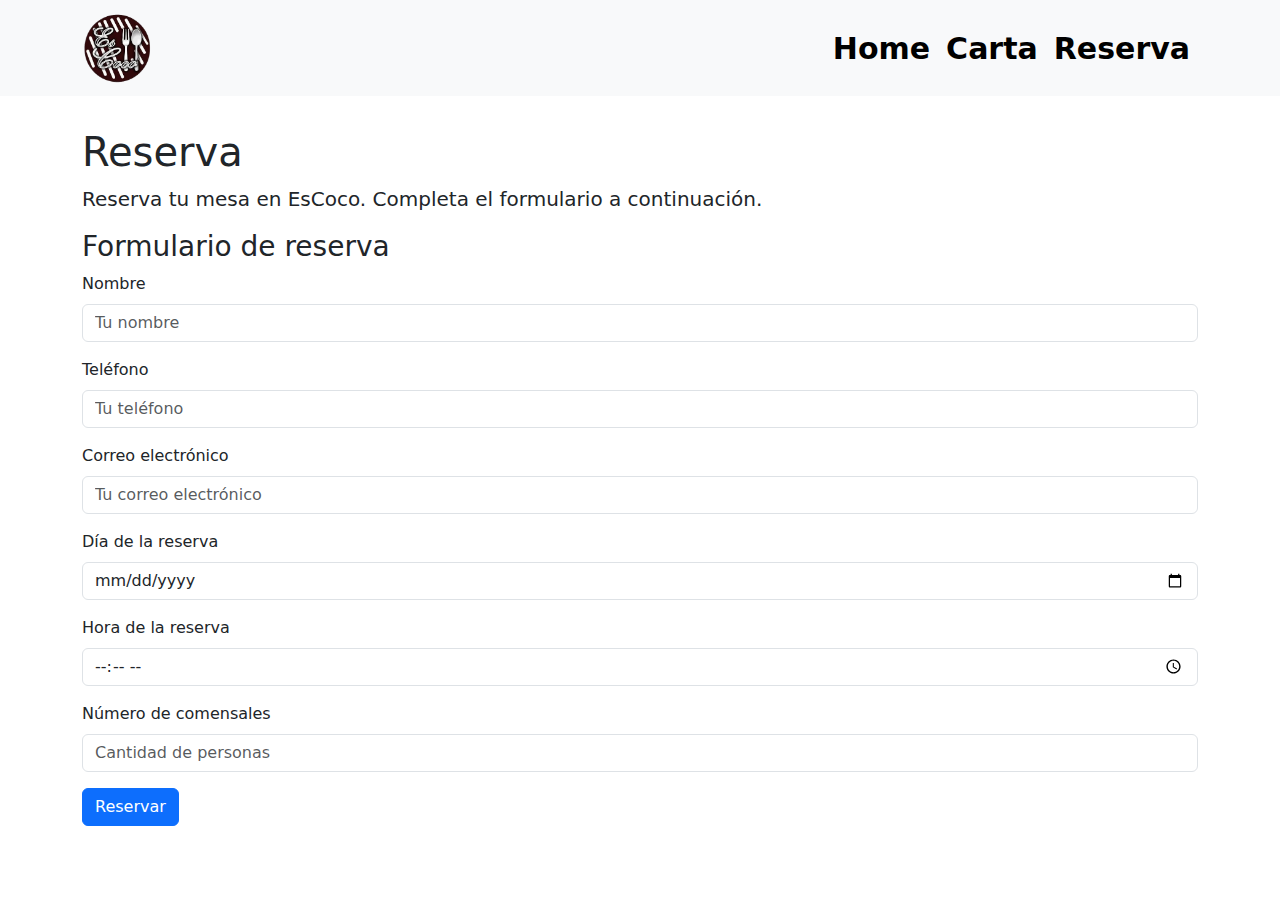
<file: contacto.html>
<!DOCTYPE html>
<html lang="es">

<head>
    <meta charset="UTF-8">
    <meta name="viewport" content="width=device-width, initial-scale=1.0">
    <title>EsCoco - Reserva</title>
    <link href="https://cdn.jsdelivr.net/npm/bootstrap@5.3.0-alpha1/dist/css/bootstrap.min.css" rel="stylesheet" defer async>
    <link rel="stylesheet" href="style.css">
    <link rel="icon" href="favicon/favicon.ico" type="image/x-icon">
    <link rel="apple-touch-icon" sizes="180x180" href="favicon/apple-touch-icon.png">
    <link rel="icon" sizes="192x192" href="favicon/android-chrome-192x192.png">
    <link rel="manifest" href="favicon/site.webmanifest">
</head>

<body>
    <nav class="navbar navbar-expand-lg navbar-light bg-light">
        <div class="container">
            <a class="navbar-brand" href="index.html"><img src="img/ico.webp" alt="EsCoco Logo" class="logo"></a>
            <button class="navbar-toggler" type="button" data-bs-toggle="collapse" data-bs-target="#navbarNav"
                aria-controls="navbarNav" aria-expanded="false" aria-label="Toggle navigation">
                <span class="navbar-toggler-icon"></span>
            </button>
            <div class="collapse navbar-collapse" id="navbarNav">
                <ul class="navbar-nav ms-auto">
                    <li class="nav-item">
                        <a class="nav-link" href="index.html">Home</a>
                    </li>
                    <li class="nav-item">
                        <a class="nav-link" href="carta.html">Carta</a>
                    </li>
                    <li class="nav-item">
                        <a class="nav-link active" href="reserva.html">Reserva</a>
                    </li>
                </ul>
            </div>
        </div>
    </nav>
    <div class="container mt-5">
        <h1>Reserva</h1>
        <p class="lead">Reserva tu mesa en EsCoco. Completa el formulario a continuación.</p>

        <div class="row">
            <div class="col-md-12">
                <h3>Formulario de reserva</h3>
                <form>
                    <div class="mb-3">
                        <label for="nombre" class="form-label">Nombre</label>
                        <input type="text" class="form-control" id="nombre" placeholder="Tu nombre" required>
                    </div>
                    <div class="mb-3">
                        <label for="telefono" class="form-label">Teléfono</label>
                        <input type="tel" class="form-control" id="telefono" placeholder="Tu teléfono" required>
                    </div>
                    <div class="mb-3">
                        <label for="email" class="form-label">Correo electrónico</label>
                        <input type="email" class="form-control" id="email" placeholder="Tu correo electrónico" required>
                    </div>
                    <div class="mb-3">
                        <label for="fecha" class="form-label">Día de la reserva</label>
                        <input type="date" class="form-control" id="fecha" required>
                    </div>
                    <div class="mb-3">
                        <label for="hora" class="form-label">Hora de la reserva</label>
                        <input type="time" class="form-control" id="hora" required>
                    </div>
                    <div class="mb-3">
                        <label for="comensales" class="form-label">Número de comensales</label>
                        <input type="number" class="form-control" id="comensales" placeholder="Cantidad de personas" min="1" required>
                    </div>
                    <button type="submit" class="btn btn-primary">Reservar</button>
                </form>
            </div>
        </div>
    </div>
</body>

</html>
</file>
<file: style.css>
@import url('https://fonts.cdnfonts.com/css/apple-chancery');

html {
    height: 100%;
    overflow: hidden;
}

body {
    margin: 0;
    padding: 0;
    height: 100%;
    scroll-snap-type: y mandatory;
    overflow-y: scroll;
    padding-top: 80px;
    scroll-behavior: smooth;
}

.navbar {
    position: fixed;
    top: 0;
    left: 0;
    right: 0;
    z-index: 10;
    background-color: transparent;
    transition: background-color 0.3s ease;
}

.navbar-nav .nav-link {
    color: #000;
    font-weight: 600;
    transition: color 0.3s ease;
    font-size: 30px;
}

.navbar-nav .nav-link:hover {
    color: hsl(25, 100%, 24%);
    text-decoration: underline;
}

.navbar-collapse {
    position: relative;
}

.navbar-collapse.show::before {
    content: "";
    position: fixed;
    top: 0;
    left: 0;
    width: 100vw;
    height: 100vh;
    background-color: rgba(0, 0, 0, 0.9);
    z-index: 1;
    opacity: 0;
    transition: opacity 0.3s ease;
}

.navbar-collapse.show::before {
    opacity: 1;
}

.navbar-nav {
    position: relative;
    z-index: 2;
}

.navbar-collapse.show .nav-link {
    color: #fff !important; 
}

.navbar-collapse.show .nav-link:hover {
    color: #ddd;
}

.navbar-toggler {
    position: relative;
    z-index: 3;
}




.logo {
    width: 70px;
    height: 70px;
}

.section {
    height: 100vh;
    display: flex;
    justify-content: center;
    align-items: center;
    scroll-snap-align: start;
}

.section .content {
    display: flex;
    justify-content: space-between;
    align-items: center;
    width: 80%;
    margin: auto;
}

.section .text {
    flex: 1;
    padding-right: 20px;
}

.section .text h1 {
    font-size: 2.5rem;
    margin-bottom: 10px;
}

.section .text p {
    font-size: 1.2rem;
    margin-bottom: 20px;
}

.section .text .button {
    display: inline-block;
    background-color: hsl(25, 100%, 24%);
    color: white;
    text-decoration: none;
    padding: 10px 20px;
    border-radius: 5px;
    font-size: 1rem;
    transition: background-color 0.3s ease;
}

.section .text .button:hover {
    background-color: hsl(25, 90%, 30%);
}

.section .images {
    flex: 1;
    display: flex;
    gap: 10px;
}

.section .images .column {
    display: flex;
    flex-direction: column;
    gap: 10px;
}

.section .images .column img {
    width: 100%;
    max-width: 400px;
    border-radius: 5px;
    object-fit: cover;
    box-shadow: 0 4px 6px rgba(0, 0, 0, 0.1);
}

.section .images .large-image {
    display: flex;
    align-items: center;
}

.section .images .large-image img {
    width: 100%;
    max-width: 400px;
    height: auto;
    border-radius: 5px;
    object-fit: cover;
    box-shadow: 0 4px 6px rgba(0, 0, 0, 0.1);
}

/* Estilo de la Sección 3 */
.section:nth-child(3) {
    background-color: #dee2e6;
    padding: 40px 20px;
    color: #333;
}
.footer {
    background-color: #dee2e6;
    padding: 40px 20px;
    color: #333;
    height: 100vh;
    display: flex;
    justify-content: center;
    align-items: center;
}

.section:nth-child(3) p {
    font-size: 1.2rem;
    margin-bottom: 40px;
}

.contact-info ul {
    list-style-type: none;
    padding: 100px;
}

.contact-info li {
    font-size: 1.1rem;
    margin-bottom: 15px;
}

.contact-info a {
    color: hsl(25, 100%, 24%);
    text-decoration: none;
    font-weight: bold;
}

.contact-info a:hover {
    color: #d9534f;
}

.maps-container {
    text-align: center;
    margin-top: 40px;
}

.maps-container h2 {
    font-size: 1.8rem;
    margin-bottom: 15px;
}

.maps-container img {
    width: 100%;
    max-width: 600px;
    border-radius: 8px;
    box-shadow: 0 4px 6px rgba(0, 0, 0, 0.1);
}

@media (max-width: 768px) {
    .section .content {
        flex-direction: column;
        align-items: flex-start;
    }

    .section .images {
        padding-top: 90px;
        flex: 1;
        display: flex;
        gap: 10px;
    }

    .section .images .column {
        display: flex;
        flex-direction: column;
        gap: 10px;
    }

    .section .images .column img {
        width: 100%;
        max-width: 500px;
        border-radius: 5px;
        object-fit: cover;
        box-shadow: 0 4px 6px rgba(0, 0, 0, 0.1);
    }

    .section .images .large-image {
        display: flex;
        align-items: center;
    }

    .section .images .large-image img {
        width: 100%;
        max-width: 500px;
        height: auto;
        border-radius: 5px;
        object-fit: cover;
        box-shadow: 0 4px 6px rgba(0, 0, 0, 0.1);
    }

    .contact-info,
    .maps-container {
        width: 100%;
        margin-top: 20px;
        text-align: center;
    }

    .contact-info ul {
        padding: 0;
        list-style-type: none;
    }

    .contact-info li {
        margin-bottom: 10px;
    }

    .maps-container {
        margin-top: 20px;
    }

    .maps-container img {
        width: 100%;
        max-width: 100%;
        height: auto;
        border-radius: 8px;
        box-shadow: 0 4px 6px rgba(0, 0, 0, 0.1);
        display: block;
        margin-left: auto;
        margin-right: auto;
    }

    .sidebar {
        display: none;
    }

}


.section:nth-child(1) { background-color: #f8f9fa; }
.section:nth-child(2) { background-color: #e9ecef; }
.section:nth-child(3) { background-color: #dee2e6; }

/*Carta/*
/* Menú lateral */
.sidebar {
    position: fixed;
    top: 80px;
    left: 0;
    width: 200px;
    height: 100%;
    background-color: #f8f9fa;
    padding-top: 20px;
    z-index: 100;
}

.sidebar ul {
    list-style: none;
    padding: 0;
}

.sidebar ul li {
    margin-bottom: 20px;
}

.sidebar ul li a {
    text-decoration: none;
    color: #000;
    font-size: 18px;
    font-weight: 600;
}

.sidebar ul li a:hover {
    color: hsl(25, 100%, 24%);
    text-decoration: underline;
}

.contact-info ul {
    list-style-type: none;
    padding: 0;
}

.contact-info li {
    font-size: 1.1rem;
    margin-bottom: 15px;
}

.contact-info a {
    color: hsl(25, 100%, 24%);
    text-decoration: none;
    font-weight: bold;
}

.contact-info a:hover {
    color: #d9534f;
}

.maps-container {
    text-align: center;
    margin-top: 40px;
}

.maps-container img {
    width: 100%;
    max-width: 600px;
    border-radius: 8px;
    box-shadow: 0 4px 6px rgba(0, 0, 0, 0.1);
}

#entrantes, #ensaladas, #arroces, #pa, #snacks, #carnes, #pescados, #pizzas, #salsas, #postres {
    scroll-margin-top: 100px;
}

.menu-item {
    background-color: #444444;
    padding: 20px;
    margin: 10px;
    border-radius: 8px;
    box-shadow: 0 4px 6px rgba(0, 0, 0, 0.1);
    transition: transform 0.3s ease, box-shadow 0.3s ease;
    min-width: 300px;
    min-height: 200px;
    
}

.menu-item:hover {
    transform: translateY(-10px); 
    box-shadow: 0 10px 15px rgba(0, 0, 0, 0.2);
}

.menu-item {
    border: 1px solid #ddd;
}

.menu-item h4 {
    font-size: 1.5rem;
    font-weight: 600;
    margin-bottom: 10px;
    color: #ffffff;
    background-color: #444444;
    width: 100%;
    max-width: 600px;
    border-radius: 8px;
    box-shadow: 0 4px 6px rgba(0, 0, 0, 0.1);
    
}

.menu-item p {
    font-size: 1rem;
    color: #ffffff;
}

.menu-item .price {
    font-size: 1.2rem;
    font-weight: 600;
    color: hsl(0, 0%, 100%);
    padding: 5px 10px;
    background-color: hsl(0, 0%, 0%);
    border-radius: 5px;
    display: inline-block;
    padding: 5px 10px;
    background-color: hsl(0, 0%, 0%);
    border-radius: 5px;
    box-sizing: content-box;
}

.escalope-de-pollo {
    background-image: url('img/escalopepollo.webp');
    background-size: cover;
    background-position: center;
    padding: 20px;
    color: white;
}

.escalope-de-cerdo {
    background-image: url('img/escalopecerdo.webp');
    background-size: cover;
    background-position: center;
    padding: 20px;
    color: white;
}

.cordon-bleu-pollo {
    background-image: url('img/cordonbleupollo.webp');
    background-size: cover;
    background-position: center;
    padding: 20px;
    color: white;
}

.cordon-bleu-cerdo {
    background-image: url('img/cordonbleucerdo.webp');
    background-size: cover;
    background-position: center;
    padding: 20px;
    color: white;
}

.lomo-a-la-plancha {
    background-image: url('img/lomoalaplancha.webp');
    background-size: cover;
    background-position: center;
    padding: 20px;
    color: white;
}

.pechuga-pollo-plancha {
    background-image: url('img/pechugapolloplancha.webp');
    background-size: cover;
    background-position: center;
    padding: 20px;
    color: white;
}

.solomillo-cerdo {
    background-image: url('img/solomillo.webp');
    background-size: cover;
    background-position: center;
    padding: 20px;
    color: white;
}

.chuletas-cordero {
    background-image: url('img/chuletascordero.webp');
    background-size: cover;
    background-position: center;
    padding: 20px;
    color: white;
}

.paletilla-cordero {
    background-image: url('img/paletilladecordero.webp');
    background-size: cover;
    background-position: center;
    padding: 20px;
    color: white;
}

.entrecote-ternera {
    background-image: url('img/entrectoternera.webp');
    background-size: cover;
    background-position: center;
    padding: 20px;
    color: white;
}

.solomillo-ternera {
    background-image: url('img/solomilloternera.webp');
    background-size: cover;
    background-position: center;
    padding: 20px;
    color: white;
}

.lechona-domingos {
    background-image: url('img/lechonadomingos.webp');
    background-size: cover;
    background-position: center;
    padding: 20px;
    color: white;
}
</file>
